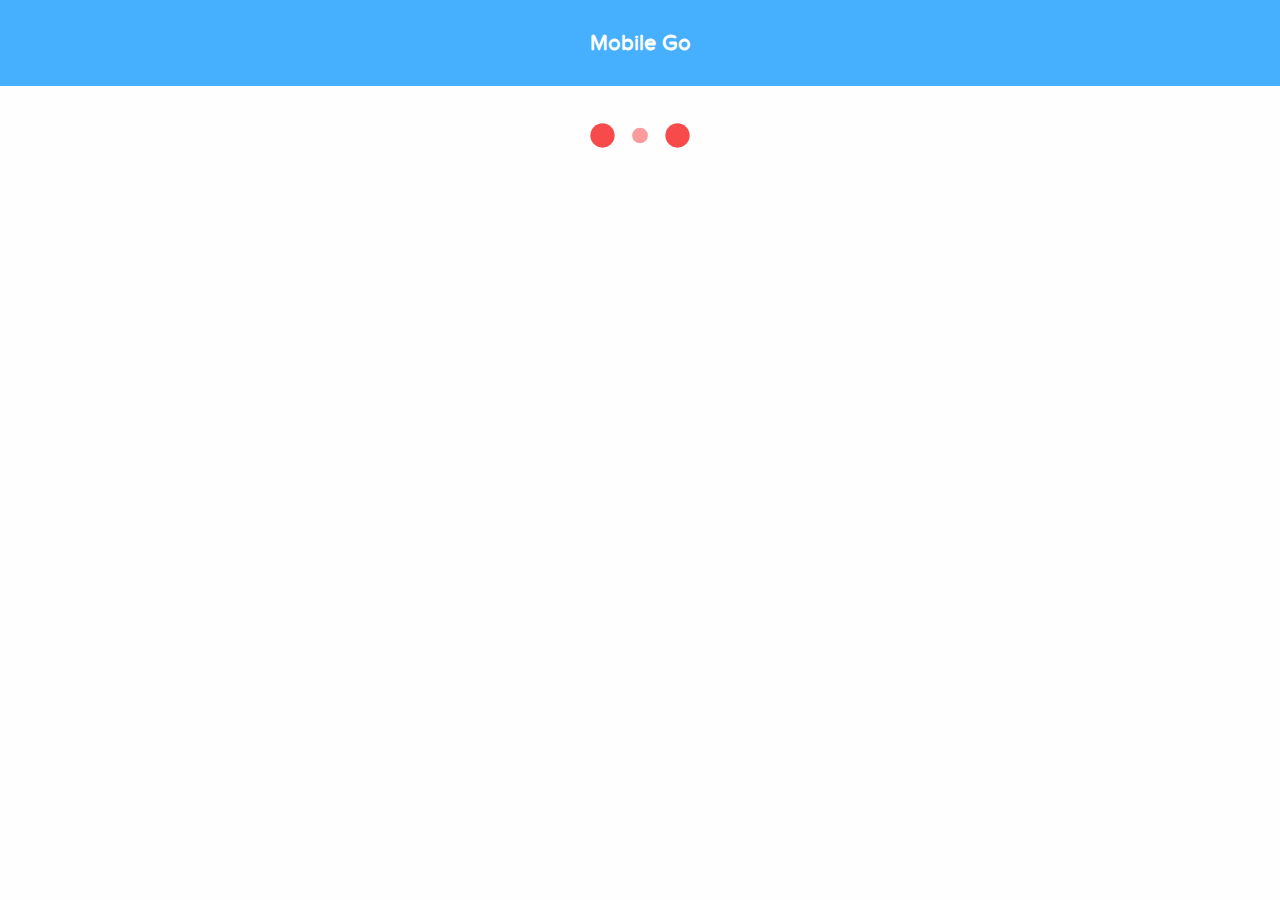
<file: index.html>
<!DOCTYPE html>
<html lang="en" id="mobileGo">
    <head>
        <meta charset="UTF-8">
        <title></title>
        <link rel="stylesheet" href="css/bootstrap.min.css" />
        <link rel="stylesheet" href="css/main.css" />
    </head>

    <body>
        <header>
            <h1 class="center">Mobile Go</h1>
        </header>
        <div class="container">
            <div class="" id="title"></div>
            <div class="" id="qr-code">
                <img src="assets/three-dots.svg" class="loader" alt="loader">
            </div>
        </div>
        <!-- script -->
        <script src="js/app.js"></script>
        <script src="js/lib/jquery.min.js"></script>
        <script src="js/lib/bootstrap.min.js"></script>
    </body>
</html>
</file>
<file: css/main.css>
/*
** blue: #46affe
** red: #f74444
** white: #fefefe
*/

@font-face {
    font-family: 'Proxima Nova Soft';
    src: url(../assets/ProximaNovaSoft-Regular-webfont.ttf);
}

#mobileGo html, #mobileGo body {
  font-family: 'Proxima Nova Soft';
  margin: 0;
  overflow: hidden;
  background: #fefefe;
}

#mobileGo .container {
  padding: 14px 20px;
  margin-bottom: 20px;
  margin: auto;
  align-items: center;
  text-align: center;
}

#mobileGo header {
  background: #46affe;
  margin: 0;
}

#mobileGo h1 {
  font-size: 22px;
  color: #fefefe;
  padding: 30px 20px;
  text-align: center;
  font-weight: bold;
}

#mobileGo #qr-code img {
    width: 200px;
}

#mobileGo #qr-code .loader {
    width: 100px;
}

#mobileGo #title {
    padding-bottom: 14px;
}
</file>
